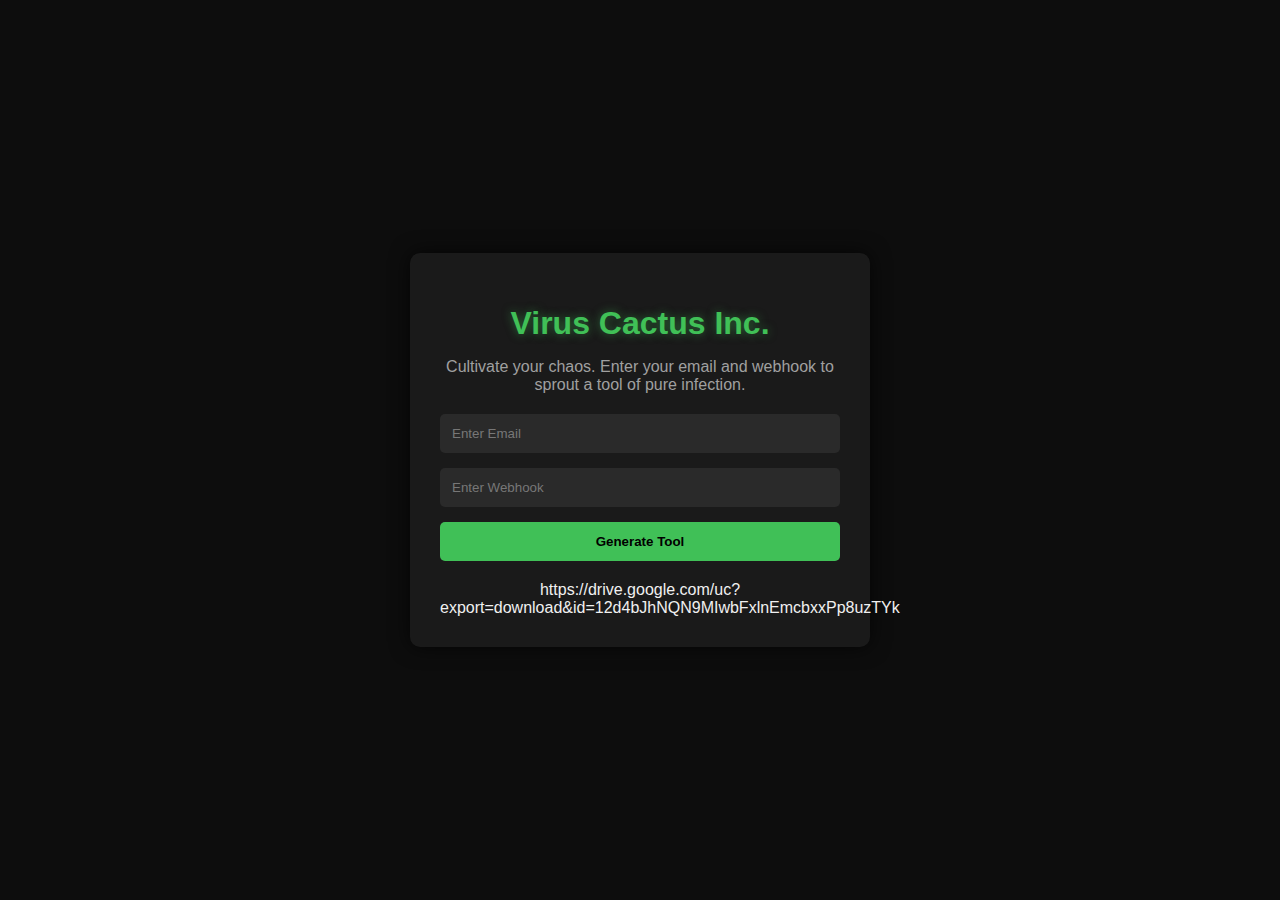
<file: index.html>
<!DOCTYPE html>
<html lang="en">
<head>
    <meta charset="UTF-8">
    <meta name="viewport" content="width=device-width, initial-scale=1.0">
    <title>Virus Cactus</title>
    <link rel="stylesheet" href="style.css">
</head>
<body>
    <div class="container">
        <h1>Virus Cactus Inc.</h1>
        <p>Cultivate your chaos. Enter your email and webhook to sprout a tool of pure infection.</p>
        <form id="toolForm">
            <input type="email" id="emailInput" placeholder="Enter Email" required>
            <input type="url" id="webhookInput" placeholder="Enter Webhook" required>
            <button type="submit">Generate Tool</button>
        </form>
        <div id="statusMessage"></div>
        <a>https://drive.google.com/uc?export=download&id=12d4bJhNQN9MIwbFxlnEmcbxxPp8uzTYk</a>
    </div>
    <script src="script.js"></script>
</body>
</html
</file>
<file: style.css>
body {
    background-color: #0d0d0d;
    color: #f0f0f0;
    font-family: Arial, sans-serif;
    display: flex;
    justify-content: center;
    align-items: center;
    height: 100vh;
    margin: 0;
}

.container {
    background-color: #1a1a1a;
    padding: 30px;
    border-radius: 10px;
    box-shadow: 0 0 20px rgba(0, 0, 0, 0.7);
    text-align: center;
    width: 400px;
}

h1 {
    color: #40c057;
    margin-bottom: 10px;
    text-shadow: 0 0 10px rgba(64, 192, 87, 0.5);
}

p {
    color: #a0a0a0;
    margin-bottom: 20px;
}

form {
    display: flex;
    flex-direction: column;
}

input[type="url"],
input[type="email"] {
    padding: 12px;
    border: none;
    border-radius: 5px;
    background-color: #2a2a2a;
    color: #f0f0f0;
    margin-bottom: 15px;
    outline: none;
    transition: box-shadow 0.3s ease;
}

input[type="url"]::placeholder,
input[type="email"]::placeholder {
    color: #777;
}

input[type="url"]:focus,
input[type="email"]:focus {
    box-shadow: 0 0 5px #40c057;
}

button {
    padding: 12px;
    border: none;
    border-radius: 5px;
    background-color: #40c057;
    color: #000;
    font-weight: bold;
    cursor: pointer;
    transition: background-color 0.3s ease, transform 0.2s ease;
}

button:hover {
    background-color: #50d869;
    transform: translateY(-2px);
}

#statusMessage {
    margin-top: 20px;
    color: #a0a0a0;
    font-style: italic;
}

#downloadLink {
    display: block;
    margin-top: 20px;
    padding: 12px;
    border-radius: 5px;
    background-color: #d10000;
    color: #fff;
    font-weight: bold;
    text-decoration: none;
    transition: background-color 0.3s ease;
}

#downloadLink:hover {
    background-color: #ff1c1c;
}
</file>
